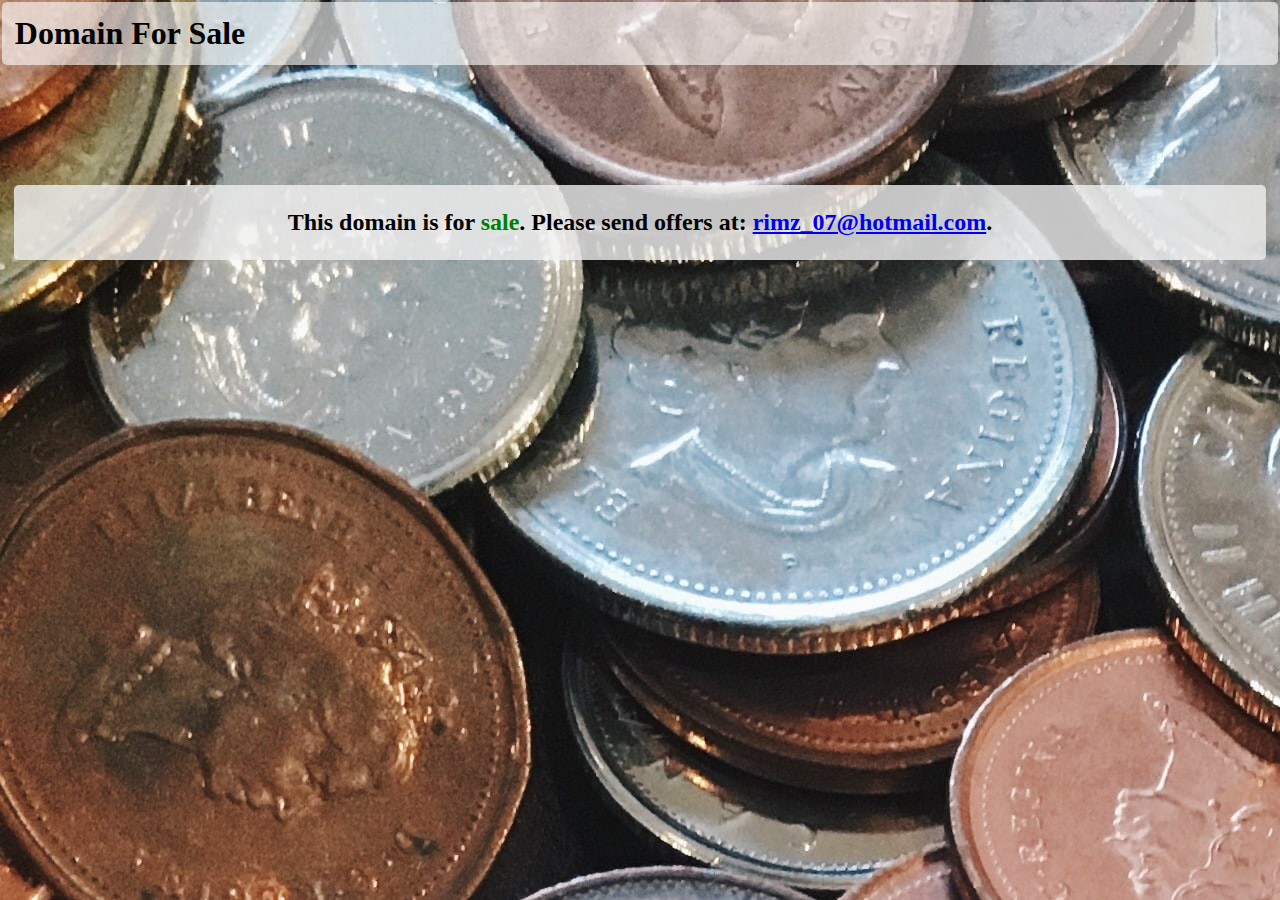
<file: index.html>
<html>

<head>
  <title>Domain For Sale</title>
  <link rel="stylesheet" href="styles.css">
</head>

<body>
  <h1>Domain For Sale</h1>
  <h2>This domain is for <a style="color:green;">sale</a>. Please send offers at: <a href='mailto:rimz_07@hotmail.com'>rimz_07@hotmail.com</a>.</h2>
</body>

</html>
</file>
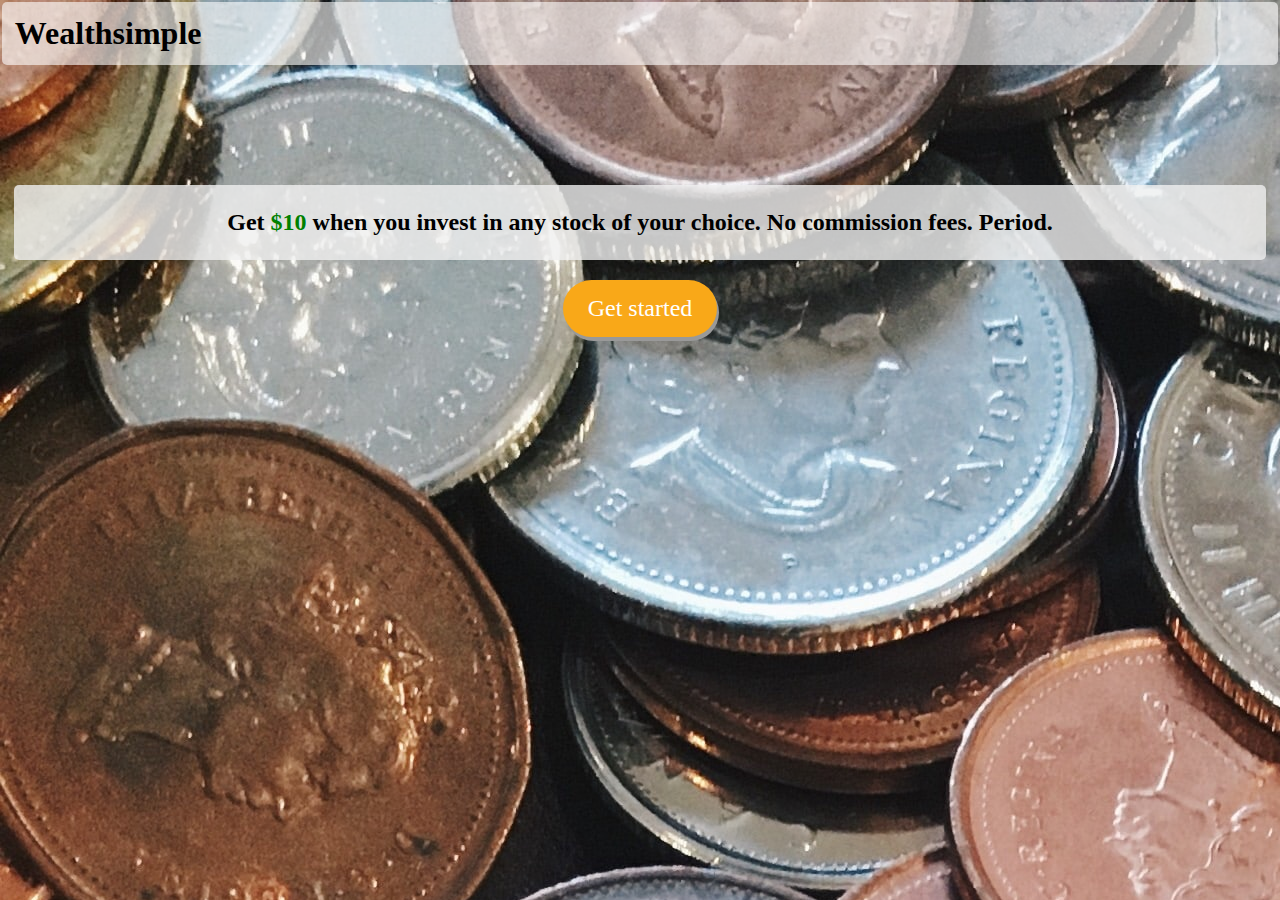
<file: index_old.html>
<html>

<head>
  <title>Wealthsimple - Get $10 on your first stockmarket trade investment</title>
  <link rel="stylesheet" href="styles.css">
  
  <!-- Primary Meta Tags -->
<title>Wealthsimple - Get $10 on your first stock investment</title>
<meta name="title" content="Wealthsimple - Get $10 on your first stock investment">
<meta name="description" content="Sign up today and get $10 on your first stock purchase. ">
  
<!-- Bing Site Auth -->
<meta name="msvalidate.01" content="C9D1782C89B701CC4B92CAC04D4578E0" />

<!-- Open Graph / Facebook -->
<meta property="og:type" content="website">
<meta property="og:url" content="http://www.wealthsimple.me/">
<meta property="og:title" content="Wealthsimple - Get $10 on your first stock investment">
<meta property="og:description" content="Sign up today and get $10 on your first stock purchase. ">
<meta property="og:image" content="">

<!-- Twitter -->
<meta property="twitter:card" content="summary_large_image">
<meta property="twitter:url" content="http://www.wealthsimple.me/">
<meta property="twitter:title" content="Wealthsimple - Get $10 on your first stock investment">
<meta property="twitter:description" content="Sign up today and get $10 on your first stock purchase. ">
<meta property="twitter:image" content="">
</head>

<body>
  <h1>Wealthsimple</h1>
  <h2>Get <a style="color:green;">$10</a> when you invest in any stock of your choice. No commission fees. Period.</h2>
  <a  class="button" href="https://my.wealthsimple.com/app/public/trade-referral-signup?code=RUDDDW">Get started</a>
</body>

</html>
</file>
<file: styles.css>
.button {
  display: inline-block;
  padding: 15px 25px;
  font-size: 24px;
  cursor: pointer;
  text-align: center;
  text-decoration: none;
  outline: none;
  color: #fff;
  background-color: #f9a818;
  border: none;
  border-radius: 40px;
  /*box-shadow: 0 9px #999;*/
  box-shadow: 2px 4px #999;
}

.button:hover {background-color: #efa618}

.button:active {
  /*background-color: #3e8e41;*/
  box-shadow: 0px 1px #666;
  transform: translateY(2px);
}

h1{
  background-color: rgba(255, 255, 255, 0.6);
  text-align: left;
  padding: 0.4em;
  border-radius: 5px;
}

h2{
  background-color: rgba(240, 240, 240, 0.8);
  margin-top: 5em;
  margin-left: 0.5em;
  margin-right: 0.5em;
  padding: 1em;
  font-weight:bold;
  border-radius: 5px;
}

body {
  margin: auto;
  padding: 2px;
  text-align: center;
  background-image:url("assets/splash.jpg");
}
</file>
